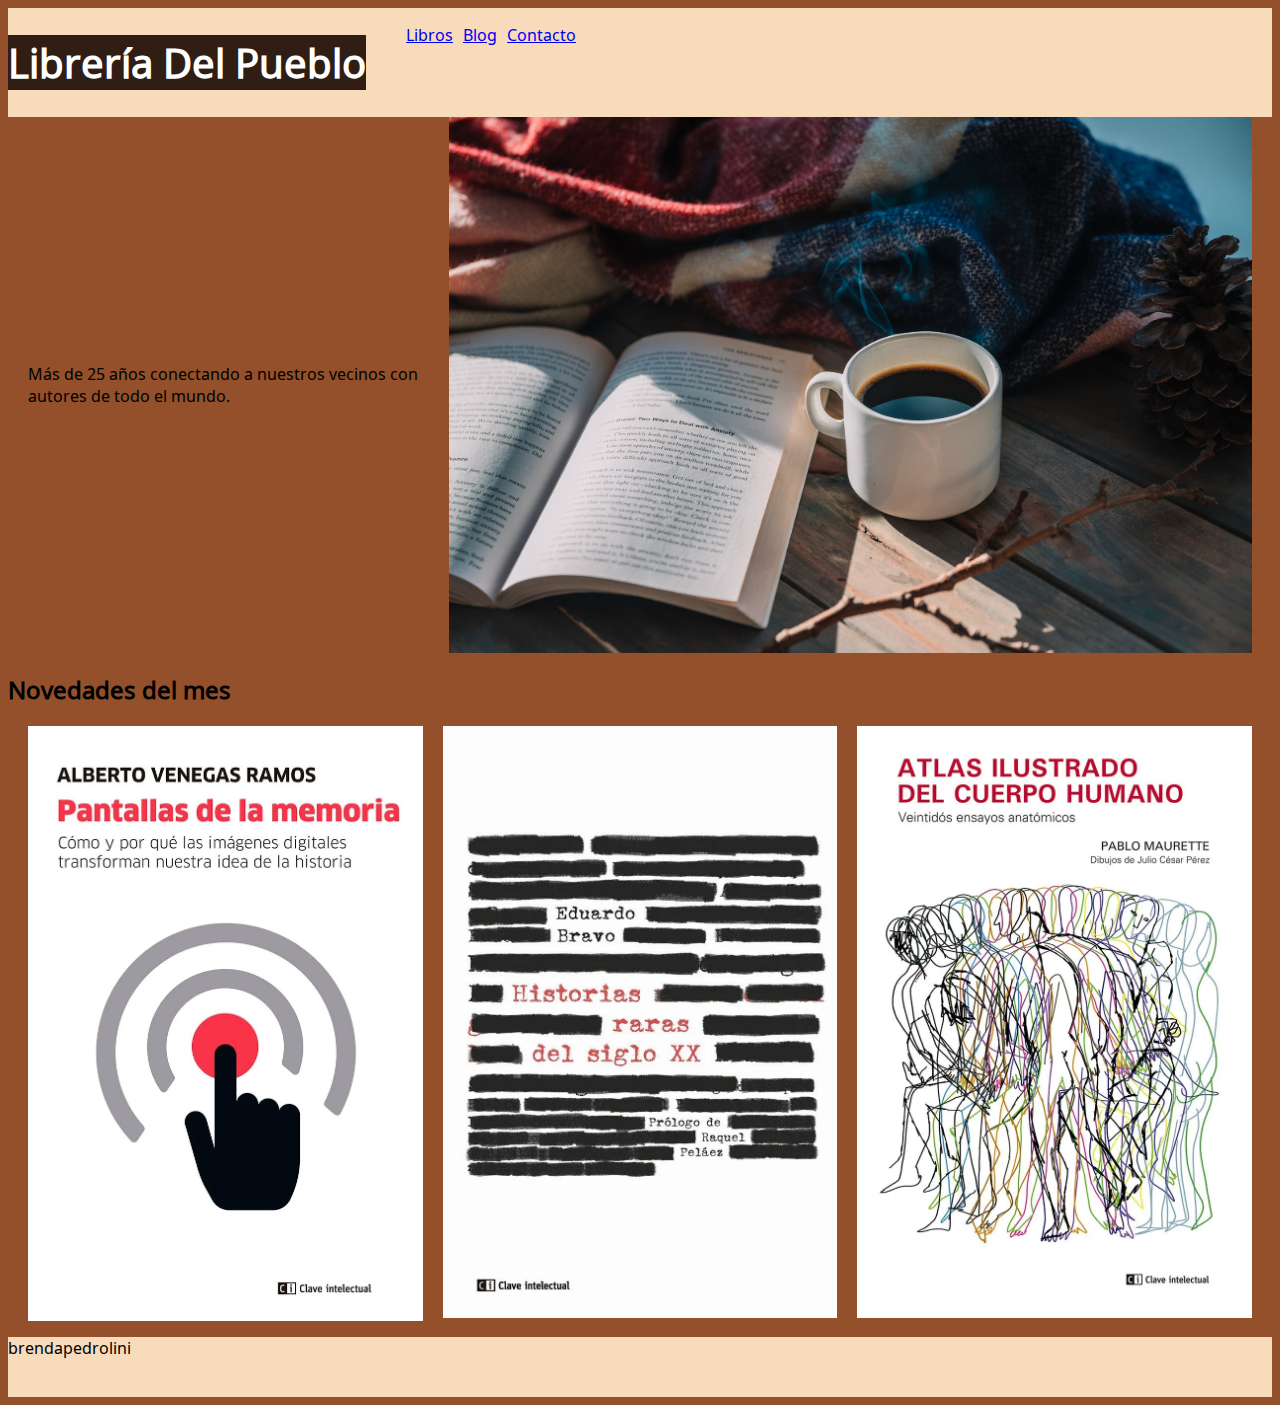
<file: index.html>
<!DOCTYPE html>
<html lang="es">
<head>
    <meta charset="UTF-8">
    <meta name="viewport" content="width=device-width, initial-scale=1.0"> 
    <link rel="preconnect" href="https://fonts.googleapis.com">
    <link rel="preconnect" href="https://fonts.gstatic.com" crossorigin>
    <link href="https://fonts.googleapis.com/css2?family=Noto+Sans+Gothic&display=swap" rel="stylesheet"> 
    <link rel="stylesheet" href="./CSS/style.css">
    <title>Del Pueblo</title>
</head>
<body>
    <header>
        <div class="H1">
            <h1>Librería Del Pueblo</h1>
        </div>
        <div class="nav">
            <nav>
                <ul>
                    <li><a href="libros.html">Libros</a></li>
                    <li><a href="blog.html">Blog</a></li>
                    <li><a href="contacto.html">Contacto</a></li>
                </ul>
            </nav>
        </div>        
    </header>
    <main>
        <section class="grid-inicio">
            <div class="texto">
               <p>Más de 25 años conectando a nuestros vecinos con autores de todo el mundo.</p>
            </div>
            <div class="imagen">
                <img src="img/imagen principal.jpg" alt="Imagen de una pila de libros y una taza de café">
            </div>
        </section>
        
        <section class="novedades">
        <h2>Novedades del mes</h2>
        <div class="grid-novedades">
            <div class="libro">
            <img class="img1" src="img/img-pantallas_de_la_memoria.jpg" alt="Pantallas de la memoria">
            </div>
            <div class="libro">
            <img class="img2" src="img/img-Historias-raras.jpg" alt="Historias raras">
            </div>
            <div class="libro">
            <img class="img3" src="img/img-atlas_cuerpo_humano.jpg" alt="Atlas del cuerpo humano">
            </div>
        </div>
        </section>
    </main>
</body>
<footer>
<p>
    brendapedrolini
</p>
<br>
<i class="fa-brands fa-whatsapp"></i>
<i class="fa-brands fa-instagram"></i>
</footer>
</html>

<!-- hacer div para poner el menú en el hedear // la caracterìstica flex hace que los elemntos se acomoden en horizontal .img1 {
    max-width: 30%;
</file>
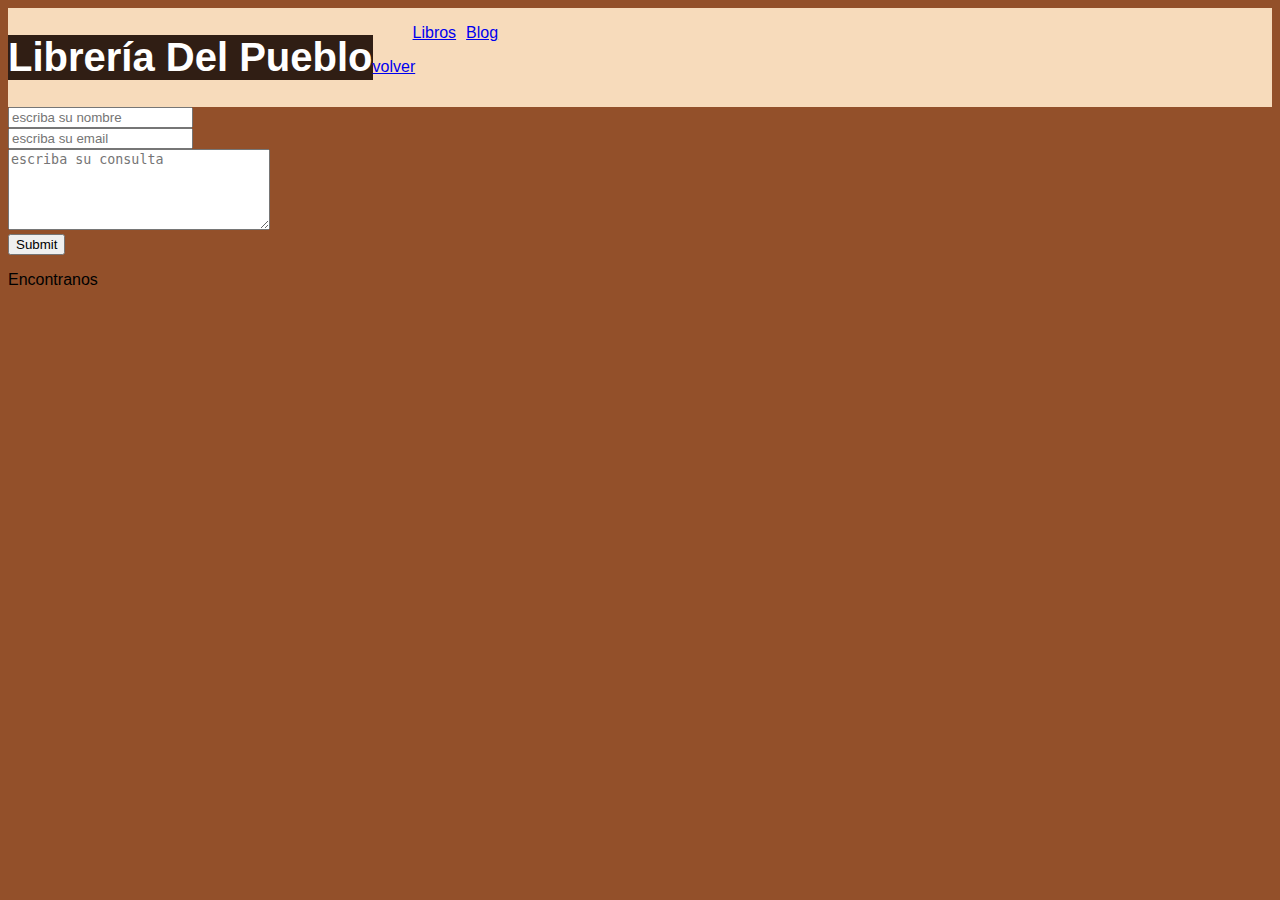
<file: contacto.html>
<!DOCTYPE html>
<html lang="en">
<head>
    <meta charset="UTF-8">
    <meta name="viewport" content="width=device-width, initial-scale=1.0">
    <link rel="stylesheet" href="./CSS/style.css">
    <title>Del Pueblo</title>
</head>
<body>
    <header>
        <h1>Librería Del Pueblo</h1>
        <nav>
            <ul>
                <li><a href="libros.html">Libros</a></li>
                <li><a href="blog.html">Blog</a></li>
            </ul>
            <a href="index.html">volver</a>
        </nav>
    </header>
        <main>
        <form action="https://formspree.io/f/mdkgnowj" method="post">
            <input type="text" name="nombre" id="nombre" placeholder="escriba su nombre">
            <br>
            <input type="email" name="email" id="email" placeholder="escriba su email">
            <br>
            <textarea name="consulta" rows="5" cols="30" placeholder="escriba su consulta"></textarea>
            <br>
            <input type="submit" name="submit" id="submit" placeholder="enviar">
        
        </form>
        <section>
            <p>
                Encontranos
            </p>
            <iframe src="https://www.google.com/maps/embed?pb=!1m18!1m12!1m3!1d3284.277801474035!2d-58.37667642514707!3d-34.59713615714909!2m3!1f0!2f0!3f0!3m2!1i1024!2i768!4f13.1!3m3!1m2!1s0x95bccacaf9faa457%3A0x4134eaf54fa09d4!2sNaci%C3%B3n%20Seguros%20S.A.%20(Sucursal)!5e0!3m2!1ses!2sar!4v1745193118713!5m2!1ses!2sar" width="600" height="450" style="border:0;" allowfullscreen="" loading="lazy" referrerpolicy="no-referrer-when-downgrade"></iframe>
        </section>
    </main>
</body>
</html>
</file>
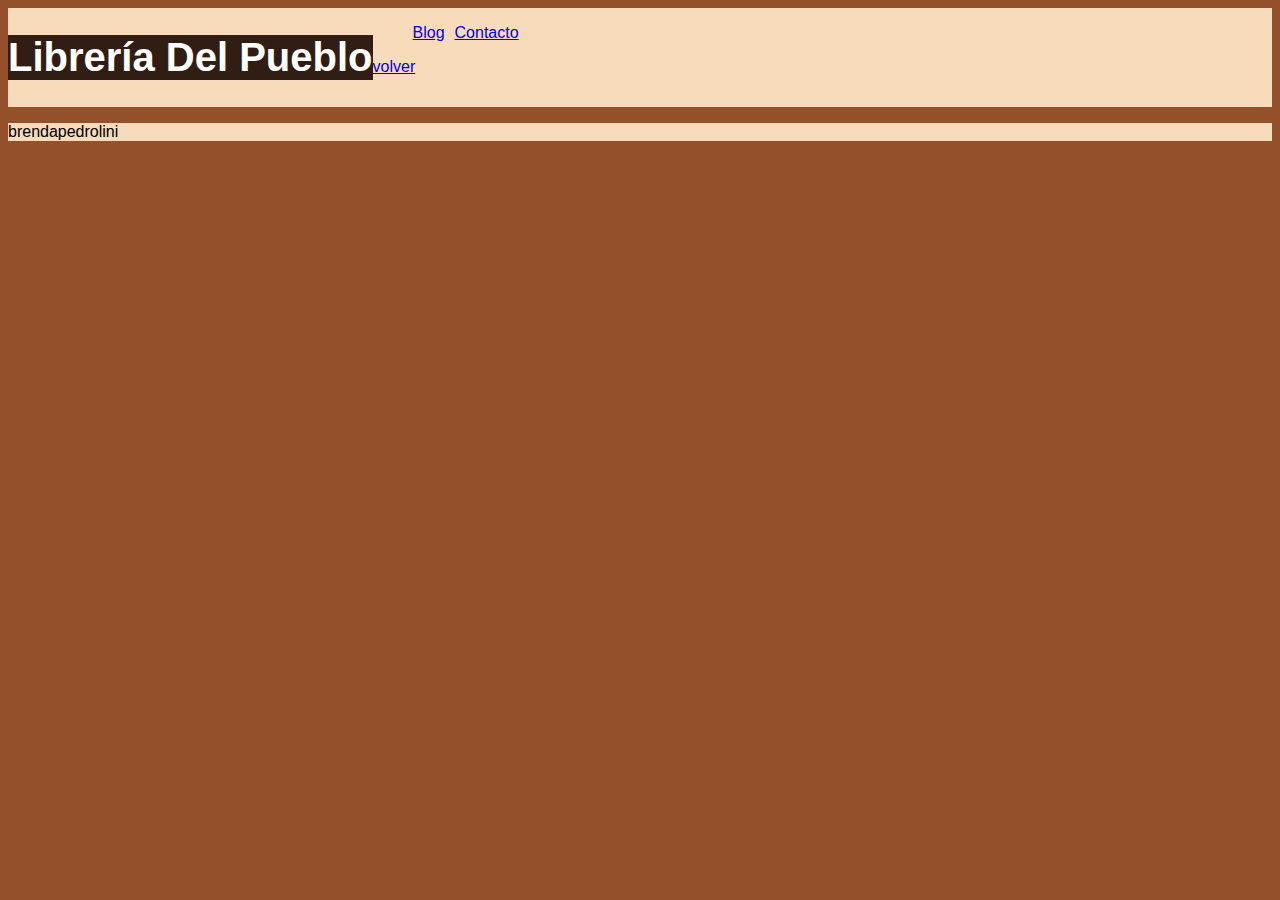
<file: libros.html>
<!DOCTYPE html>
<html lang="es">
<head>
    <meta charset="UTF-8">
    <meta name="viewport" content="width=device-width, initial-scale=1.0">  
    <link rel="stylesheet" href="./CSS/style.css">
    <title>Del Pueblo</title>
</head>
<body>
    <header>
        <h1>Librería Del Pueblo</h1>
        <nav>
            <ul>
                <li><a href="blog.html">Blog</a></li>
                <li><a href="contacto.html">Contacto</a></li>
            </ul>
            <a href="index.html">volver</a>
        </nav>
    </header>
    <main>

    </main>
</body>
<footer>
<p>
    brendapedrolini
</p>
</footer>
</html>
</file>
<file: CSS/style.css>
html{
    font-size: 1rem;
    font-family: "Noto Sans Gothic", sans-serif;
}

body {
    background-color: #93502A;
}

header {
    display: flex;
    position: sticky;
    top: 0px;
    background-color: #f7dbbb;
    
}


h1{
    color: white;
    background-color: #301e14;
    font-size: 2.5em;
}

nav ul{
    display: flex;
    gap: 10px;
}

ul {
    list-style: none;
    text-decoration: none;
}

img {
  max-width: 100%;
  height: auto;
  display: block;
}

.grid-inicio {
  display: grid;
  grid-template-columns: 1fr 2fr; /* 1 parte para el texto, 2 para la imagen */
  gap: 20px;
  max-width: 1400px;
  max-height: 600px;
  width: 100%;
  margin: 0 auto;
  padding: 0 20px;
  box-sizing: border-box;
  align-items: center; /* Opcional: centra verticalmente */
}

.grid-inicio .imagen img {
  width: 100%;  /* La imagen ocupa todo el ancho de su div */
  height: auto;
  display: block;
}

.grid-novedades {
  display: grid;
  grid-template-columns: repeat(3, 1fr);
  gap: 20px;
  max-width: 1400px;
  width: 100%;
  margin: 0 auto;
  padding: 0 20px;
  box-sizing: border-box;
}

footer {
    background-color: #f7dbbb;
}

.fa-whatsapp{
    font-size: 24px;
    color: black;
}

.fa-instagram {
    font-size: 24px;
    color: black;
}
</file>
